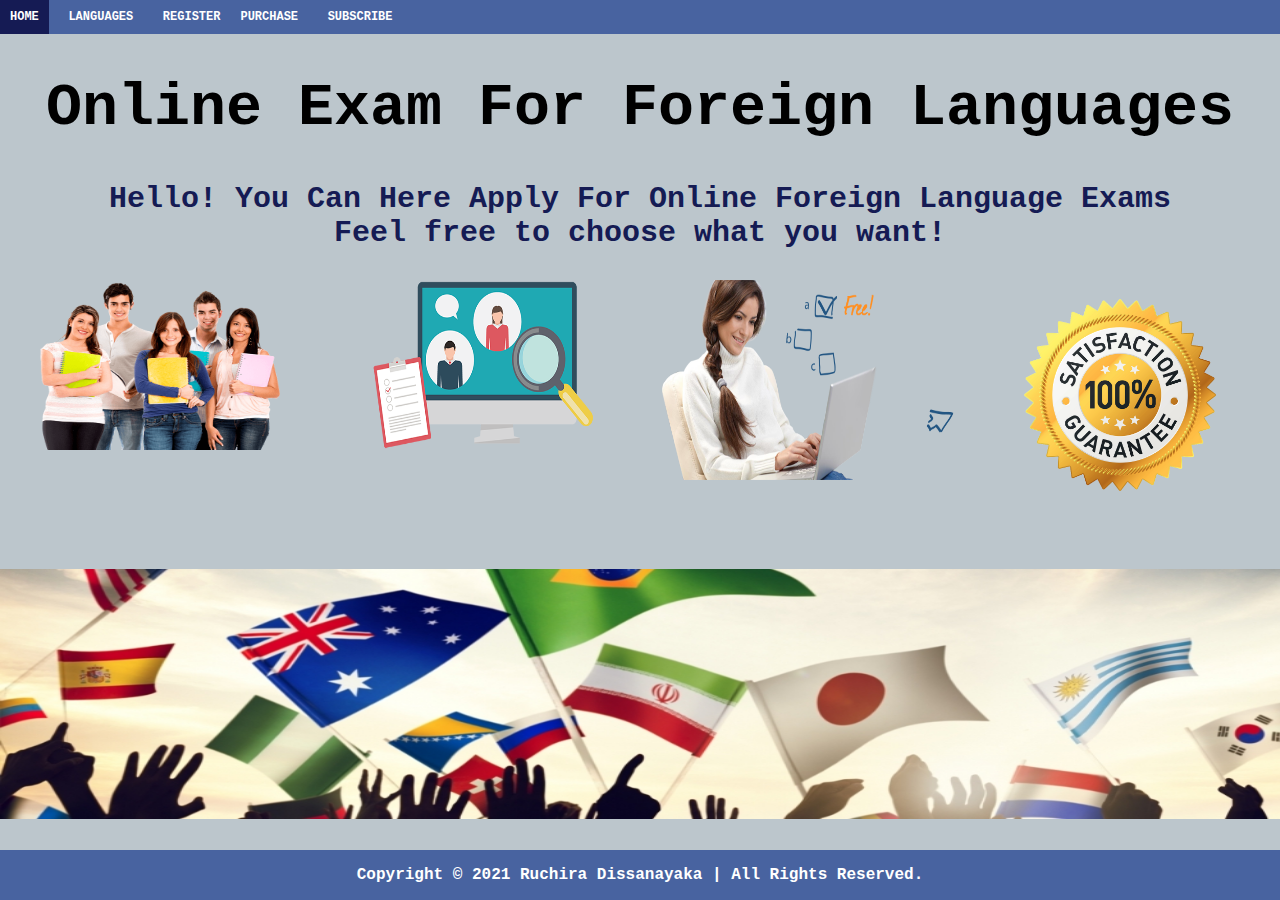
<file: index.html>
<!DOCTYPE html>
<html lang="en">

<head>
    <meta charset="UTF-8">
    <meta http-equiv="X-UA-Compatible" content="IE=edge">
    <meta name="viewport" content="width=device-width, initial-scale=1.0">
    <title>Home</title>
    <link rel="stylesheet" type="text/css" href="./css/index.css">
</head>

<body>
    <!-- Navigation Bar -->
    <nav>
        <ul>
            <li><a href="./index.html"   style="background-color:#151B54" >Home </a></li>
            <li><a href="./Languages.html" >Languages </a></li>
			<li><a href="./Application.html">Register</a><li>
			<li><a href="./Purchase.html"  >Purchase</a></li>
            <li><a href="./subscribe.html" >Subscribe</a></li>
        </ul>
    </nav>

    <!-- Header -->
    <div id="header">
        <h1>Online Exam For Foreign Languages</h1>
        <p style="color: #151B54;">
            Hello! You Can Here Apply For Online Foreign Language Exams
            <br>
            Feel free to choose what you want!
        </p>
    </div>

    <!-- Content -->
	<div id="content">
        <!-- <img src="./images/yd.png" height="625" width="270">
        <br><br><br> -->
        <div class="row">
            <div class="column"><img src="./images/HM.png"  width="240" height="170"></div>
            <div class="column"><img src="./images/HMD.png"  width="230" height="170"></div>
             <div class="column"><img src="./images/LG.png" width="100%" height="200"></div>
			 <div class="column"><img src="./images/GD.png"  width="230" height="230"></div>
			
            
          </div>
          <br><br><br>
		  <div class="row">
            <div class="column"><img src="./images/flags.jpeg"  width="1500" height="250"></div>
			</div>
    </div>
 

    <!-- Footer -->
    <div id="footer2">
        <p>Copyright © 2021 Ruchira Dissanayaka | All Rights Reserved.</p>
    </div>

</body>
</html>
</file>
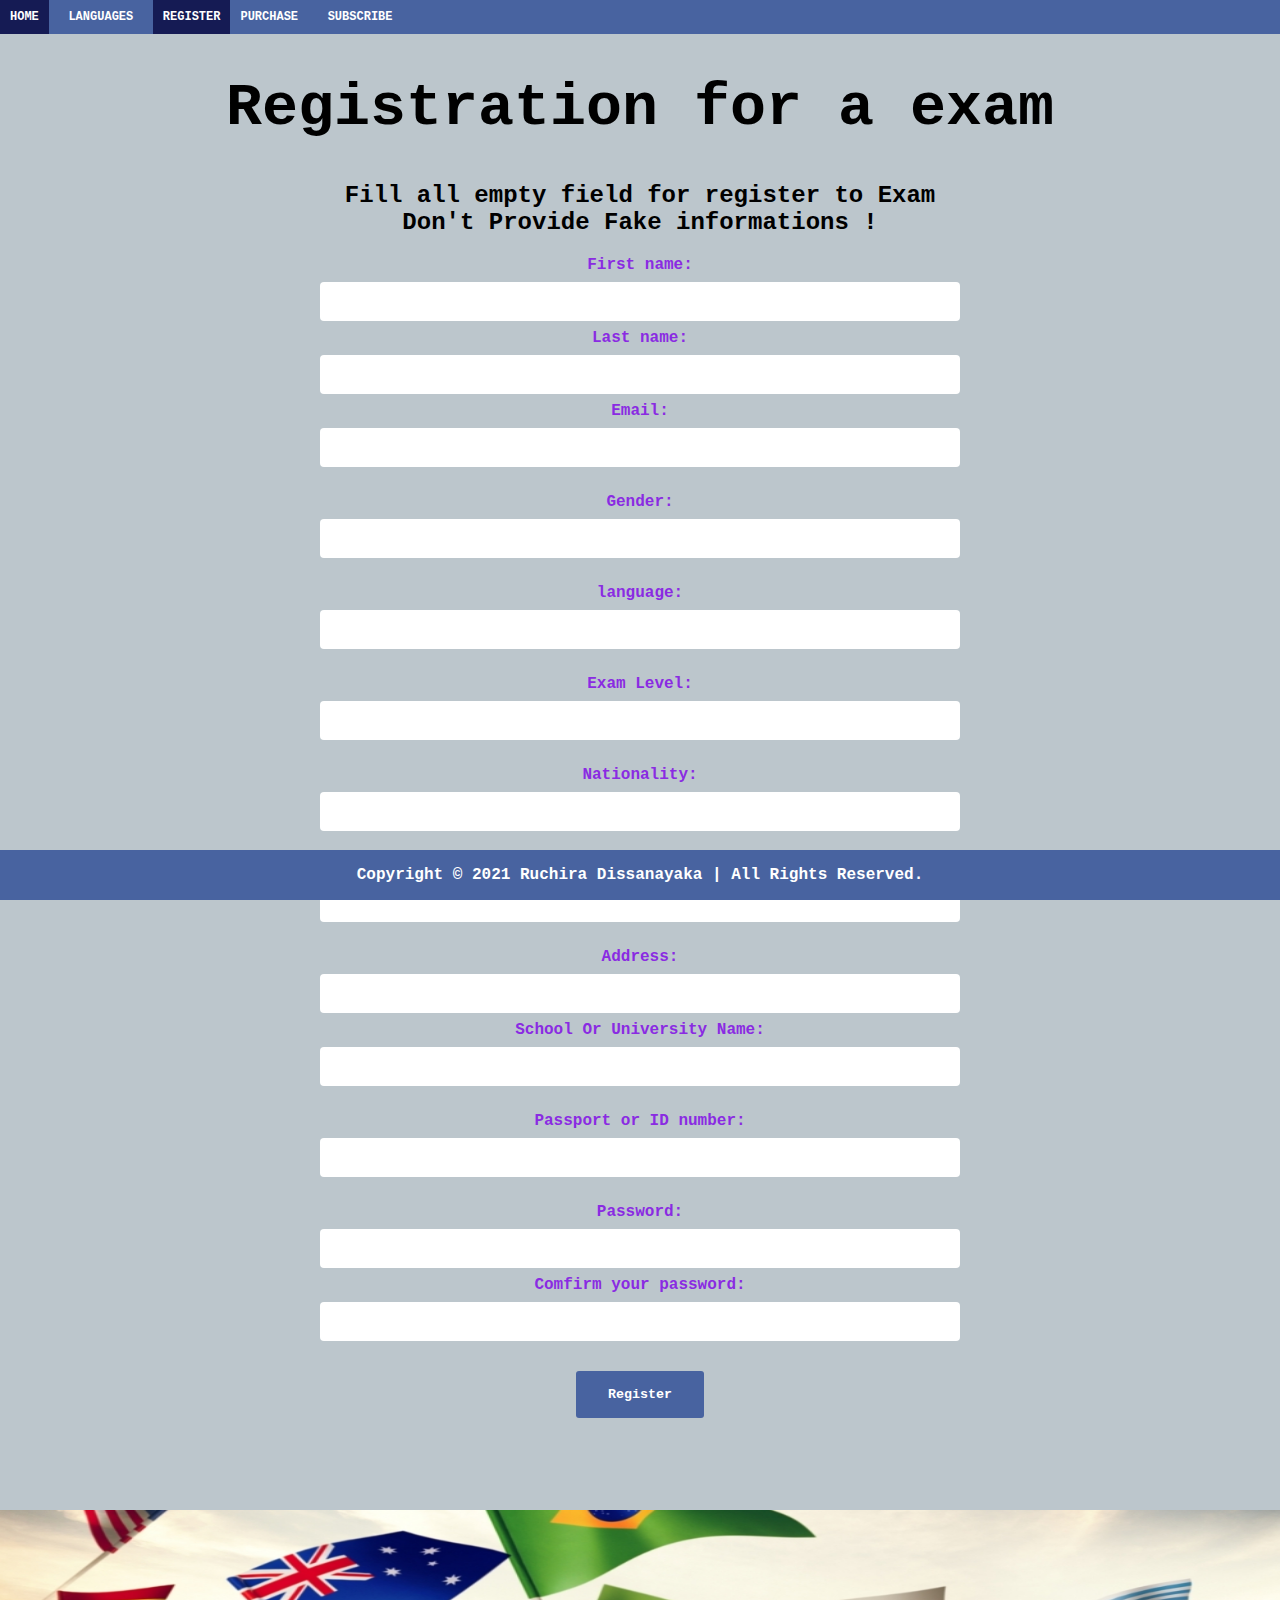
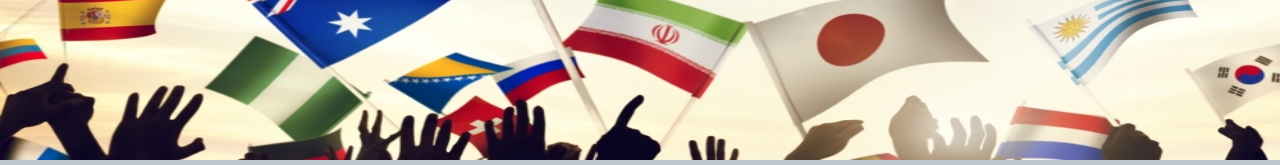
<file: Application.html>
<!DOCTYPE html>
<html lang="en">

<head>
    <meta charset="UTF-8">
    <meta http-equiv="X-UA-Compatible" content="IE=edge">
    <meta name="viewport" content="width=device-width, initial-scale=1.0">
    <title>Application</title>
    <link rel="stylesheet" type="text/css" href="./css/index.css">
	<script src="./js/script.js"></script>
</head>

<body>
    <!-- Navigation Bar -->
    <nav>
        <ul>
		    <li><a href="./index.html">Home </a></li>
            <li><a href="./Languages.html">Languages</a></li>
			<li><a href="./Application.html" style="background-color:#151B54">Register</a><li>
            <li><a href="./Purchase.html" >Purchase</a></li>
			
            <li><a href="./subscribe.html">Subscribe</a></li>
        </ul>
    </nav>
	
    <!-- Header -->
    <div id="header">
        <h1>Registration for a exam</h1>
    </div>

    <!-- Content -->
    <div id="content">
        <h2>Fill all empty field for register to Exam<br>
            Don't Provide Fake informations !</h2>
			
        
		<form name="subscribeForm" onsubmit="return validateForm()">
		
            <label for="fname">First name:</label><br>
            <input type="text" id="fname" name="fname"><br>

            <label for="lname">Last name:</label><br>
            <input type="text" id="lname" name="lname"><br>

            <label for="email">Email:</label><br>
            <input type="email" id="email" name="email"><br><br>
			
			<label for="Gender">Gender:</label><br>
            <input type="text" id="Gender" name="Gender"><br><br>
			
			<label for="language">language:</label><br>
            <input type="text" id="language" name="language"><br><br>
			
			<label for="Exam Level">Exam Level:</label><br>
            <input type="text" id="Exam Level" name="Exam Level"><br><br>
			
			<label for="Nationality">Nationality:</label><br>
            <input type="text" id="Nationality" name="Nationality"><br><br>
			
			<label for="Phone Number">Phone Number:</label><br>
            <input type="text" id="Phone Number" name="Phone Number"><br><br>
			
			<label for="Address">Address:</label><br>
            <input type="text" id="Address" name="Address"><br>
			
			<label for="School Or University Name">School Or University Name:</label><br>
            <input type="text" id="School Or University Name" name="School Or University Name"><br><br>
			
		    <label for="Passport or ID number">Passport or ID number:</label><br>
            <input type="text" id="Passport or ID number" name="Passport or ID number"><br><br>
			
			<label for="Password">Password:</label><br>
            <input type="text" id="Password" name="Password"><br>

            <label for="Comfirm your password">Comfirm your password:</label><br>
            <input type="text" id="Comfirm your password" name="Comfirm your password"><br><br>

            <div id="Register">
			<form>
                <button type="button" onclick="validateForm1()">Register</button>
		<p id="result1"> </p>
		</form>
		</div>
			
			
        </form>
        
        <br/><br/><br/><br/>
		<div class="row">
            <div class="column"><img src="./images/flags.jpeg"  width="1500" height="250"></div>
			</div>
    </div>

    <!-- Footer -->
    <div id="footer2">
        <p>Copyright © 2021 Ruchira Dissanayaka | All Rights Reserved.</p>
    </div>

</body>
</html>
</file>
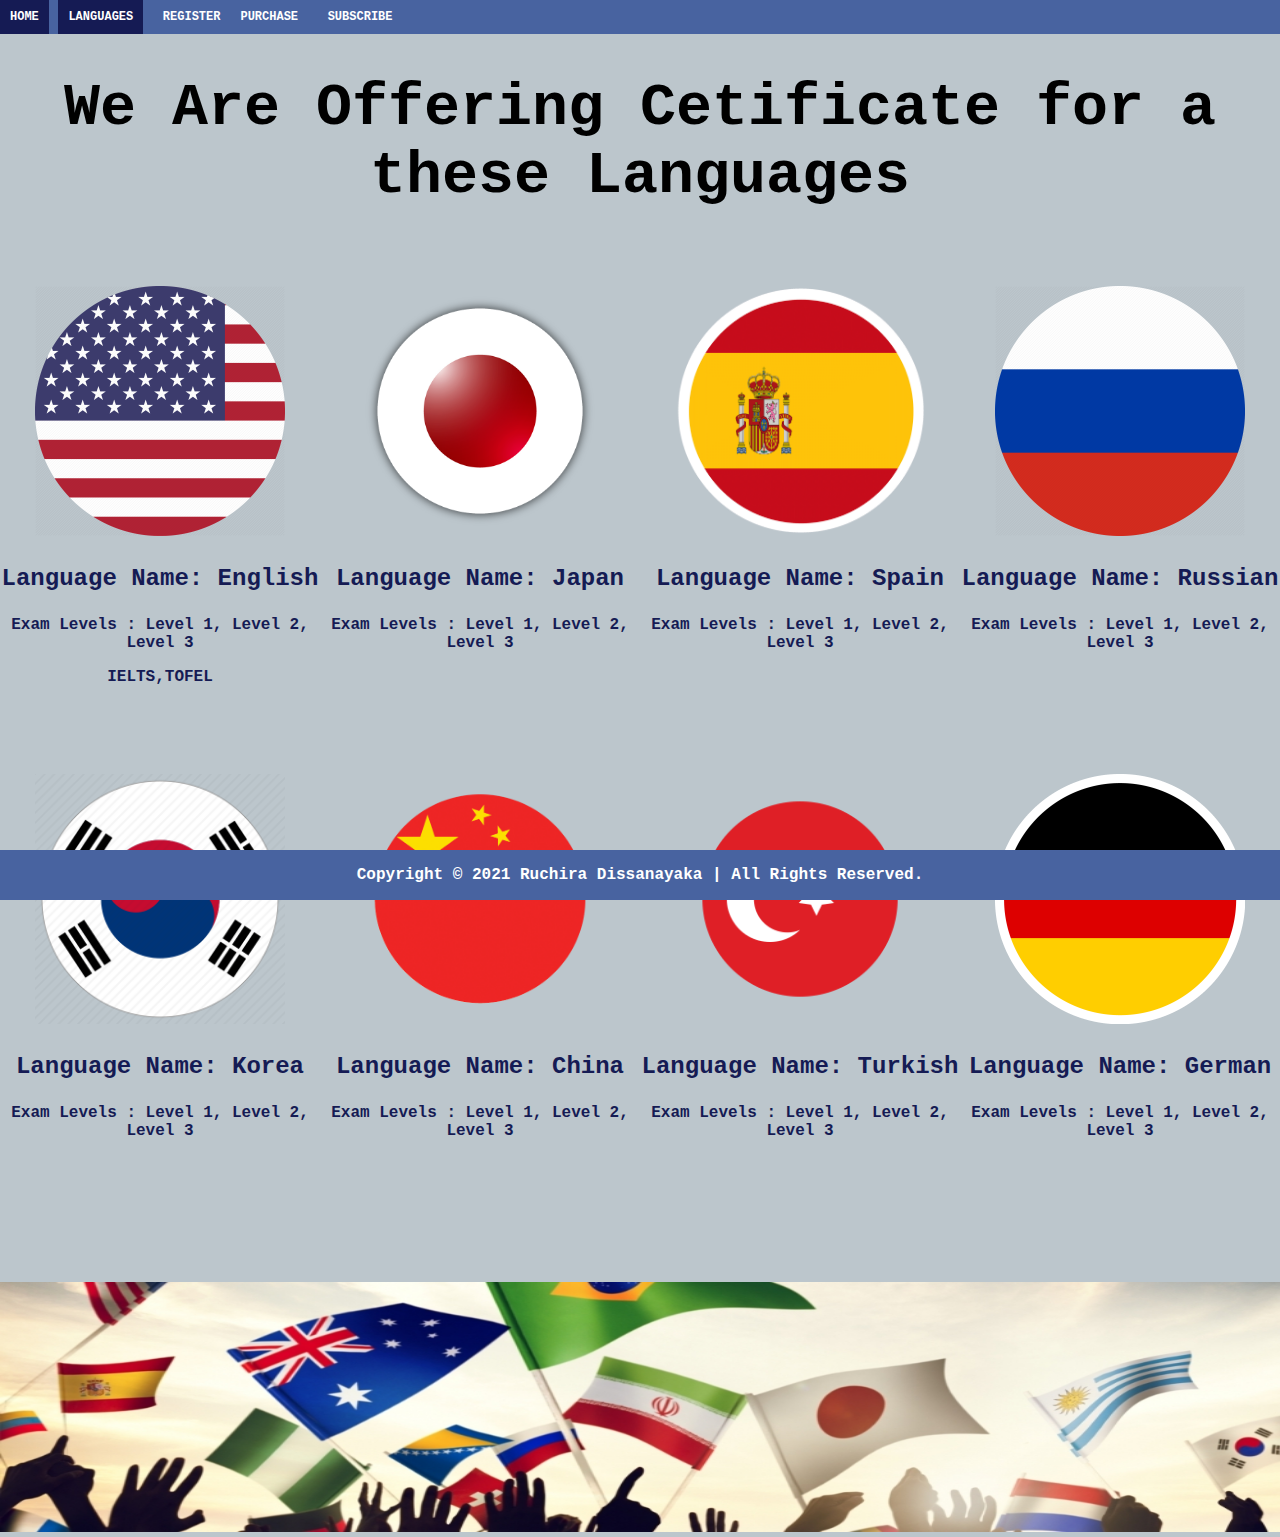
<file: Languages.html>
<!DOCTYPE html>
<html lang="en">

<head>
    <meta charset="UTF-8">
    <meta http-equiv="X-UA-Compatible" content="IE=edge">
    <meta name="viewport" content="width=device-width, initial-scale=1.0">
    <title>Languages</title>
    <link rel="stylesheet" type="text/css" href="./css/index.css">
</head>

<body>
    <!-- Navigation Bar -->
    <nav>
        <ul>
            <li><a href="./index.html">Home </a></li>
            <li><a href="./Languages.html" style="background-color:#151B54">Languages </a></li>
			<li><a href="./Application.html">Register</a><li>
			<li><a href="./Purchase.html">Purchase</a></li>
            <li><a href="./subscribe.html">Subscribe</a></li>
        </ul>
    </nav>

    <!-- Header -->
    <div id="header">
        <h1>We Are Offering Cetificate for a these Languages</h1>
    </div>

    <!-- Content -->
    <div id="content">

        <!--  -->
        

        <br><br>
        <div class="row">
            <div class="column">
                <img src="./images/MH1.png" alt="Iocn" height="250" width="250">
            </div>
            <div class="column">
                <img src="./images/MJ1.png" alt="Icon" height="250" width="250">
            </div>
            <div class="column">
                <img src="./images/MS1.png" alt="IconS" height="250" width="250">
            </div>
            <div class="column">
                <img src="./images/MT1.png" alt="Icon" height="250" width="250">
            </div>
        </div>

        <div class="row">
            <div class="column">
			  
                <h2><p>Language Name: English</p></h2>
                <p>Exam Levels : Level 1, Level 2, Level 3</p>
				<p>IELTS,TOFEL</p>
                
            </div>
            <div class="column">
			  
                <h2><p>Language Name: Japan</p></h2>
                <p>Exam Levels : Level 1, Level 2, Level 3</p>
                
            </div>
           <div class="column">
			  
                <h2><p>Language Name: Spain</p></h2>
                <p>Exam Levels : Level 1, Level 2, Level 3</p>
                
            </div>
            <div class="column">
			  
                <h2><p>Language Name: Russian</p></h2>
                <p>Exam Levels : Level 1, Level 2, Level 3</p>
                
            </div>
        </div>

        <br><br>
        
        <br><br>
        <div class="row">
            <div class="column"><img src="./images/WB1.png" alt="T-shirt" height="250" width="250"></div>
            <div class="column"><img src="./images/WCD1.png" alt="T-shirt" height="250" width="250"></div>
            <div class="column"><img src="./images/WPD1.png" alt="T-shirt" height="250" width="250"></div>
            <div class="column"><img src="./images/WS1.png" alt="T-shirt" height="250" width="250"></div>
        </div>

        <div class="row">
            <div class="column">
			  
                <h2><p>Language Name: Korea</p></h2>
                <p>Exam Levels : Level 1, Level 2, Level 3</p>
                
            </div>
            <div class="column">
			  
                <h2><p>Language Name: China</p></h2>
                <p>Exam Levels : Level 1, Level 2, Level 3</p>
                
            </div>
            <div class="column">
			  
                <h2><p>Language Name: Turkish</p></h2>
                <p>Exam Levels : Level 1, Level 2, Level 3</p>
                
            </div>
            <div class="column">
			  
                <h2><p>Language Name: German</p></h2>
                <p>Exam Levels : Level 1, Level 2, Level 3</p>
                
            </div>
        </div>

        <br><br>
        
        <!--  -->
		<br><br><br><br><br>
        <div class="row">
            <div class="column"><img src="./images/flags.jpeg"  width="1500" height="250"></div>
			</div>		
    </div>

    <!-- Footer -->
    <div id="footer2">
        <p>Copyright © 2021 Ruchira Dissanayaka | All Rights Reserved.</p>
    </div>

</body>
</html>
</file>
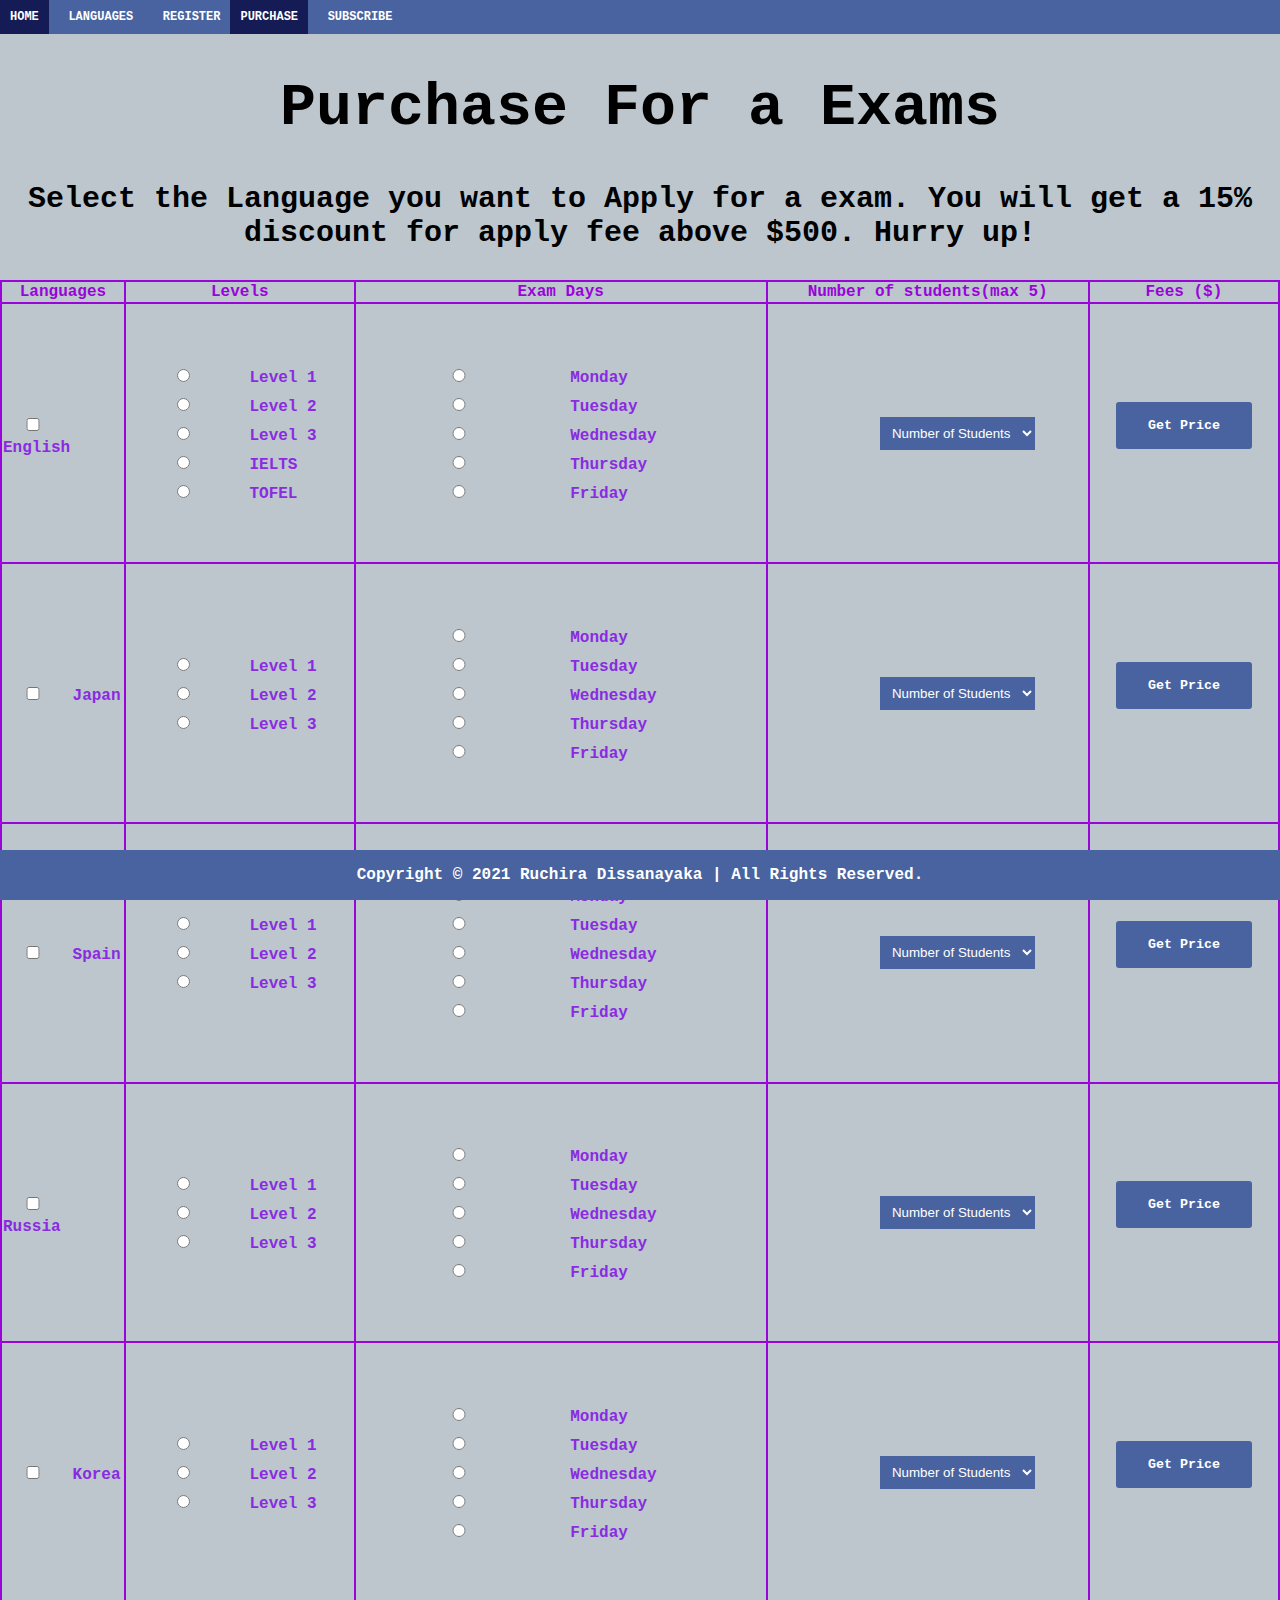
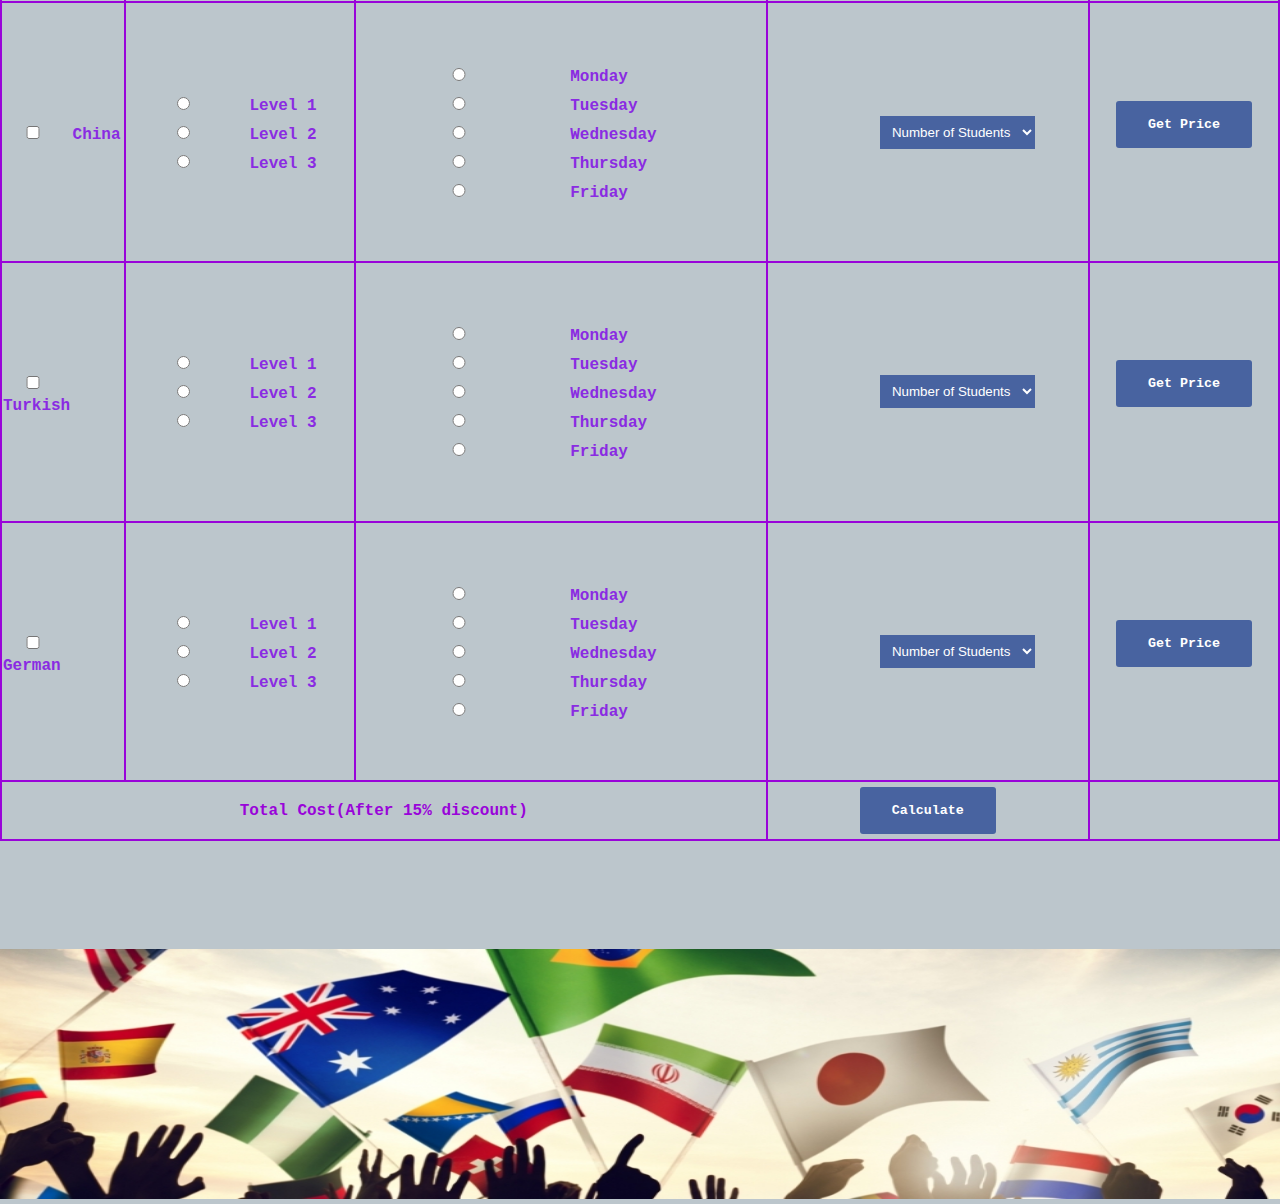
<file: Purchase.html>
<!DOCTYPE html>
<html lang="en">

<head>
    <meta charset="UTF-8">
    <meta http-equiv="X-UA-Compatible" content="IE=edge">
    <meta name="viewport" content="width=device-width, initial-scale=1.0">
    <title>Purchase</title>
    <link rel="stylesheet" type="text/css" href="./css/index.css">
	<script src="./js/script.js"></script>
</head>

<body>
    <!-- Navigation Bar -->
    <nav>
        <ul>
            <li><a href="./index.html">Home </a></li>
            <li><a href="./Languages.html">Languages </a></li>
			<li><a href="./Application.html">Register</a><li>
			<li><a href="./Purchase.html"  style="background-color:#151B54">Purchase</a></li>
            <li><a href="./subscribe.html">Subscribe</a></li>
        </ul>
    </nav>

    <!-- Header -->
    <div id="header">
        <h1>Purchase For a Exams</h1>
        <p>Select the Language you want to Apply for a exam. You will get a 15% discount for apply fee above $500. Hurry up!</p>
		
    </div>

    <!-- Content -->
    <div id="content">
        <table style="width:100%">
            <!--  -->
            <tr>
              <th>Languages</th>
              <th>Levels</th>
              <th>Exam Days</th>
			  <th>Number of students(max 5)</th>
              <th>Fees ($)</th>
            </tr>

            <tr>
           
            <!-- Language -->
            <td>
                <label class="container">
                    <input type="checkbox">
                    <span class="checkmark"></span>
                    English
                </label>
            </td>

            <!-- Levels -->
            <!-- Level 1,Level 2, Level 3, IELTS, TOFEL -->
            <td>
                <input type="radio" id="xxl" name="size" value="Level 1">
                <label for="xxl">Level 1</label><br>

                <input type="radio" id="xl" name="size" value="Level 2">
                <label for="xl">Level 2</label><br>

                <input type="radio" id="l" name="size" value="Level 3">
                <label for="l">Level 3</label>

                <input type="radio" id="m" name="size" value="IELTS">
                <label for="m">IELTS</label><br>

                <input type="radio" id="s" name="size" value="TOFEL">
                <label for="s">TOFEL</label><br>
            </td>

            <!-- Days -->
            <td><input type="radio" id="black" name="colour" value="Monday">
                <label for="black">Monday</label><br>

                <input type="radio" id="white" name="colour" value="Tuesday">
                <label for="white">Tuesday</label><br>

                <input type="radio" id="gray" name="colour" value="Wednesday">
                <label for="gray">Wednesday</label>

                <input type="radio" id="red" name="colour" value="Thursday">
                <label for="red">Thursday</label>

                <input type="radio" id="blue" name="colour" value="Friday">
                <label for="blue">Friday</label>
            </td>
            
            <!-- Number of Students -->
            <td>
				<div class="dropdown">
                    <!-- <div class="dropdown-content"> -->
                 <form name="myForm">
	<select id="SelectOptions" class="dropbtn">
  <option>Number of Students</option>
  <option>1</option>
  <option>2</option>
  <option>3</option>
  <option>4</option>
  <option>5</option>
	</select>
		</form>
		</div>
        
            </td>

            <!-- Cost -->
            <td>
		 <div id="cost_t">
			<form>
                <button type="button" onclick="priceFunction()">Get Price</button>
		<p id="result"> </p>
		</form>
		</div>
            </td>

            </tr>
            <!--  -->
<!-- Language -->
            <td>
                <label class="container">
                    <input type="checkbox">
                    <span class="checkmark"></span>
                    Japan
                </label>
            </td>

            <!-- Levels -->
            <!-- Level 1,Level 2, Level 3 -->
            <td>
                <input type="radio" id="xxl" name="size" value="Level 1">
                <label for="xxl">Level 1</label><br>

                <input type="radio" id="xl" name="size" value="Level 2">
                <label for="xl">Level 2</label><br>

                <input type="radio" id="l" name="size" value="Level 3">
                <label for="l">Level 3</label>

            </td>

            <!-- Days -->
            <td><input type="radio" id="black" name="colour" value="Monday">
                <label for="black">Monday</label><br>

                <input type="radio" id="white" name="colour" value="Tuesday">
                <label for="white">Tuesday</label><br>

                <input type="radio" id="gray" name="colour" value="Wednesday">
                <label for="gray">Wednesday</label>

                <input type="radio" id="red" name="colour" value="Thursday">
                <label for="red">Thursday</label>

                <input type="radio" id="blue" name="colour" value="Friday">
                <label for="blue">Friday</label>
            </td>
            
            <!-- Number of Students -->
            <td>
				<div class="dropdown">
                    <!-- <div class="dropdown-content"> -->
                 <form name="myForm">
	<select id="SelectOptions2" class="dropbtn">
  <option>Number of Students</option>
  <option>1</option>
  <option>2</option>
  <option>3</option>
  <option>4</option>
  <option>5</option>
	</select>
		</form>
		</div>
        
            </td>

            <!-- Cost -->
            <td>
		 <div id="cost_t">
			<form>
                <button type="button" onclick="priceFunction2()">Get Price</button>
		<p id="result2"> </p>
		</form>
		</div>
            </td>

            </tr>
            <!--  -->
			
			<!-- Language -->
            <td>
                <label class="container">
                    <input type="checkbox">
                    <span class="checkmark"></span>
                    Spain
                </label>
            </td>

            <!-- Levels -->
            <!-- Level 1,Level 2, Level 3 -->
            <td>
                <input type="radio" id="xxl" name="size" value="Level 1">
                <label for="xxl">Level 1</label><br>

                <input type="radio" id="xl" name="size" value="Level 2">
                <label for="xl">Level 2</label><br>

                <input type="radio" id="l" name="size" value="Level 3">
                <label for="l">Level 3</label>

            </td>

            <!-- Days -->
            <td><input type="radio" id="black" name="colour" value="Monday">
                <label for="black">Monday</label><br>

                <input type="radio" id="white" name="colour" value="Tuesday">
                <label for="white">Tuesday</label><br>

                <input type="radio" id="gray" name="colour" value="Wednesday">
                <label for="gray">Wednesday</label>

                <input type="radio" id="red" name="colour" value="Thursday">
                <label for="red">Thursday</label>

                <input type="radio" id="blue" name="colour" value="Friday">
                <label for="blue">Friday</label>
            </td>
            
            <!-- Number of Students -->
            <td>
				<div class="dropdown">
                    <!-- <div class="dropdown-content"> -->
                 <form name="myForm">
	<select id="SelectOptions3" class="dropbtn">
  <option>Number of Students</option>
  <option>1</option>
  <option>2</option>
  <option>3</option>
  <option>4</option>
  <option>5</option>
	</select>
		</form>
		</div>
        
            </td>

            <!-- Cost -->
            <td>
		 <div id="cost_t">
			<form>
                <button type="button" onclick="priceFunction3()">Get Price</button>
		<p id="result3"> </p>
		</form>
		</div>
            </td>

            </tr>
            <!--  -->
			
			<!-- Language -->
            <td>
                <label class="container">
                    <input type="checkbox">
                    <span class="checkmark"></span>
                    Russia
                </label>
            </td>

            <!-- Levels -->
            <!-- Level 1,Level 2, Level 3 -->
            <td>
                <input type="radio" id="xxl" name="size" value="Level 1">
                <label for="xxl">Level 1</label><br>

                <input type="radio" id="xl" name="size" value="Level 2">
                <label for="xl">Level 2</label><br>

                <input type="radio" id="l" name="size" value="Level 3">
                <label for="l">Level 3</label>

            </td>

            <!-- Days -->
            <td><input type="radio" id="black" name="colour" value="Monday">
                <label for="black">Monday</label><br>

                <input type="radio" id="white" name="colour" value="Tuesday">
                <label for="white">Tuesday</label><br>

                <input type="radio" id="gray" name="colour" value="Wednesday">
                <label for="gray">Wednesday</label>

                <input type="radio" id="red" name="colour" value="Thursday">
                <label for="red">Thursday</label>

                <input type="radio" id="blue" name="colour" value="Friday">
                <label for="blue">Friday</label>
            </td>
            
            <!-- Number of Students -->
            <td>
				<div class="dropdown">
                    <!-- <div class="dropdown-content"> -->
                 <form name="myForm">
	<select id="SelectOptions4" class="dropbtn">
  <option>Number of Students</option>
  <option>1</option>
  <option>2</option>
  <option>3</option>
  <option>4</option>
  <option>5</option>
	</select>
		</form>
		</div>
        
            </td>

            <!-- Cost -->
            <td>
		 <div id="cost_t">
			<form>
                <button type="button" onclick="priceFunction4()">Get Price</button>
		<p id="result4"> </p>
		</form>
		</div>
            </td>

            </tr>
            <!--  -->
			
			<!-- Language -->
            <td>
                <label class="container">
                    <input type="checkbox">
                    <span class="checkmark"></span>
                    Korea
                </label>
            </td>

            <!-- Levels -->
            <!-- Level 1,Level 2, Level 3 -->
            <td>
                <input type="radio" id="xxl" name="size" value="Level 1">
                <label for="xxl">Level 1</label><br>

                <input type="radio" id="xl" name="size" value="Level 2">
                <label for="xl">Level 2</label><br>

                <input type="radio" id="l" name="size" value="Level 3">
                <label for="l">Level 3</label>

            </td>

            <!-- Days -->
            <td><input type="radio" id="black" name="colour" value="Monday">
                <label for="black">Monday</label><br>

                <input type="radio" id="white" name="colour" value="Tuesday">
                <label for="white">Tuesday</label><br>

                <input type="radio" id="gray" name="colour" value="Wednesday">
                <label for="gray">Wednesday</label>

                <input type="radio" id="red" name="colour" value="Thursday">
                <label for="red">Thursday</label>

                <input type="radio" id="blue" name="colour" value="Friday">
                <label for="blue">Friday</label>
            </td>
            
            <!-- Number of Students -->
            <td>
				<div class="dropdown">
                    <!-- <div class="dropdown-content"> -->
                 <form name="myForm">
	<select id="SelectOptions5" class="dropbtn">
  <option>Number of Students</option>
  <option>1</option>
  <option>2</option>
  <option>3</option>
  <option>4</option>
  <option>5</option>
	</select>
		</form>
		</div>
        
            </td>

            <!-- Cost -->
            <td>
		 <div id="cost_t">
			<form>
                <button type="button" onclick="priceFunction5()">Get Price</button>
		<p id="result5"> </p>
		</form>
		</div>
            </td>

            </tr>
            <!--  -->
			
			<!-- Language -->
            <td>
                <label class="container">
                    <input type="checkbox">
                    <span class="checkmark"></span>
                    China
                </label>
            </td>

            <!-- Levels -->
            <!-- Level 1,Level 2, Level 3 -->
            <td>
                <input type="radio" id="xxl" name="size" value="Level 1">
                <label for="xxl">Level 1</label><br>

                <input type="radio" id="xl" name="size" value="Level 2">
                <label for="xl">Level 2</label><br>

                <input type="radio" id="l" name="size" value="Level 3">
                <label for="l">Level 3</label>

            </td>

            <!-- Days -->
            <td><input type="radio" id="black" name="colour" value="Monday">
                <label for="black">Monday</label><br>

                <input type="radio" id="white" name="colour" value="Tuesday">
                <label for="white">Tuesday</label><br>

                <input type="radio" id="gray" name="colour" value="Wednesday">
                <label for="gray">Wednesday</label>

                <input type="radio" id="red" name="colour" value="Thursday">
                <label for="red">Thursday</label>

                <input type="radio" id="blue" name="colour" value="Friday">
                <label for="blue">Friday</label>
            </td>
            
            <!-- Number of Students -->
            <td>
				<div class="dropdown">
                    <!-- <div class="dropdown-content"> -->
                 <form name="myForm">
	<select id="SelectOptions6" class="dropbtn">
  <option>Number of Students</option>
  <option>1</option>
  <option>2</option>
  <option>3</option>
  <option>4</option>
  <option>5</option>
	</select>
		</form>
		</div>
        
            </td>

            <!-- Cost -->
            <td>
		 <div id="cost_t">
			<form>
                <button type="button" onclick="priceFunction6()">Get Price</button>
		<p id="result6"> </p>
		</form>
		</div>
            </td>

            </tr>
            <!--  -->
			
			<!-- Language -->
            <td>
                <label class="container">
                    <input type="checkbox">
                    <span class="checkmark"></span>
                   Turkish
                </label>
            </td>

            <!-- Levels -->
            <!-- Level 1,Level 2, Level 3 -->
            <td>
                <input type="radio" id="xxl" name="size" value="Level 1">
                <label for="xxl">Level 1</label><br>

                <input type="radio" id="xl" name="size" value="Level 2">
                <label for="xl">Level 2</label><br>

                <input type="radio" id="l" name="size" value="Level 3">
                <label for="l">Level 3</label>

            </td>

            <!-- Days -->
            <td><input type="radio" id="black" name="colour" value="Monday">
                <label for="black">Monday</label><br>

                <input type="radio" id="white" name="colour" value="Tuesday">
                <label for="white">Tuesday</label><br>

                <input type="radio" id="gray" name="colour" value="Wednesday">
                <label for="gray">Wednesday</label>

                <input type="radio" id="red" name="colour" value="Thursday">
                <label for="red">Thursday</label>

                <input type="radio" id="blue" name="colour" value="Friday">
                <label for="blue">Friday</label>
            </td>
            
            <!-- Number of Students -->
            <td>
				<div class="dropdown">
                    <!-- <div class="dropdown-content"> -->
                 <form name="myForm">
	<select id="SelectOptions7" class="dropbtn">
  <option>Number of Students</option>
  <option>1</option>
  <option>2</option>
  <option>3</option>
  <option>4</option>
  <option>5</option>
	</select>
		</form>
		</div>
        
            </td>

            <!-- Cost -->
            <td>
		 <div id="cost_t">
			<form>
                <button type="button" onclick="priceFunction7()">Get Price</button>
		<p id="result7"> </p>
		</form>
		</div>
            </td>

            </tr>
            <!--  -->
			
			<!-- Language -->
            <td>
                <label class="container">
                    <input type="checkbox">
                    <span class="checkmark"></span>
                    German
                </label>
            </td>

            <!-- Levels -->
            <!-- Level 1,Level 2, Level 3 -->
            <td>
                <input type="radio" id="xxl" name="size" value="Level 1">
                <label for="xxl">Level 1</label><br>

                <input type="radio" id="xl" name="size" value="Level 2">
                <label for="xl">Level 2</label><br>

                <input type="radio" id="l" name="size" value="Level 3">
                <label for="l">Level 3</label>

            </td>

            <!-- Days -->
            <td><input type="radio" id="black" name="colour" value="Monday">
                <label for="black">Monday</label><br>

                <input type="radio" id="white" name="colour" value="Tuesday">
                <label for="white">Tuesday</label><br>

                <input type="radio" id="gray" name="colour" value="Wednesday">
                <label for="gray">Wednesday</label>

                <input type="radio" id="red" name="colour" value="Thursday">
                <label for="red">Thursday</label>

                <input type="radio" id="blue" name="colour" value="Friday">
                <label for="blue">Friday</label>
            </td>
            
            <!-- Number of Students -->
            <td>
				<div class="dropdown">
                    <!-- <div class="dropdown-content"> -->
                 <form name="myForm">
	<select id="SelectOptions8" class="dropbtn">
  <option>Number of Students</option>
  <option>1</option>
  <option>2</option>
  <option>3</option>
  <option>4</option>
  <option>5</option>
	</select>
		</form>
		</div>
        
            </td>

            <!-- Cost -->
            <td>
		 <div id="cost_t">
			<form>
                <button type="button" onclick="priceFunction8()">Get Price</button>
		<p id="result8"> </p>
		</form>
		</div>
            </td>

            </tr>
            <!--  -->
            
            <tr>
                <th colspan="3">Total Cost(After 15% discount)</th>
                <th><button type="button" onclick="Total()">Calculate</button></th>
                <th><p id="total"> </p></th>     
            </tr>
            
          </table>

          <br><br><br><br><br><br>
		  <div class="row">
            <div class="column"><img src="./images/flags.jpeg"  width="1500" height="250"></div>
			</div>
    </div>

    <!-- Footer -->
    <div id="footer2">
        <p>Copyright © 2021 Ruchira Dissanayaka | All Rights Reserved.</p>
    </div>

</body>
</html>
</file>
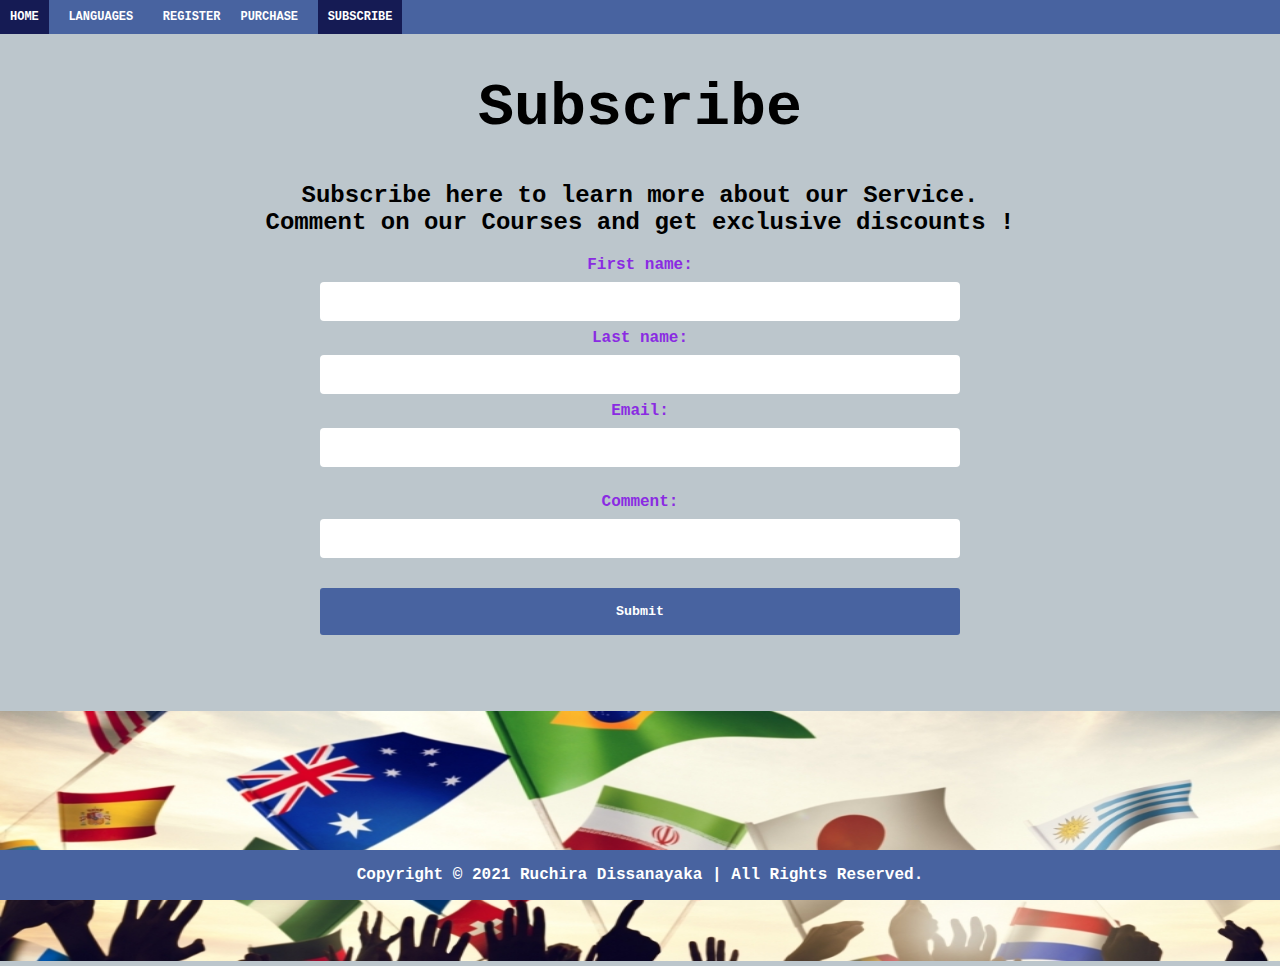
<file: Subscribe.html>
<!DOCTYPE html>
<html lang="en">

<head>
    <meta charset="UTF-8">
    <meta http-equiv="X-UA-Compatible" content="IE=edge">
    <meta name="viewport" content="width=device-width, initial-scale=1.0">
    <title>Subscribe</title>
    <link rel="stylesheet" type="text/css" href="./css/index.css">
	<script src="./js/script.js"></script>
</head>

<body>
    <!-- Navigation Bar -->
    <nav>
        <ul>
		    <li><a href="./index.html">Home </a></li>
            <li><a href="./Languages.html"  >Languages</a></li>
			<li><a href="./Application.html">Register</a><li>
            <li><a href="./Purchase.html" >Purchase</a></li>
			
            <li><a href="./subscribe.html" style="background-color:#151B54">Subscribe</a></li>
        </ul>
    </nav>
	
    <!-- Header -->
    <div id="header">
        <h1>Subscribe</h1>
    </div>

    <!-- Content -->
    <div id="content">
        <h2>Subscribe here to learn more about our Service.<br>
            Comment on our Courses and get exclusive discounts !</h2>
    
        
		<form name="subscribeForm" onsubmit="return validateForm()">
		
            <label for="fname">First name:</label><br>
            <input type="text" id="fname" name="fname"><br>

            <label for="lname">Last name:</label><br>
            <input type="text" id="lname" name="lname"><br>

            <label for="email">Email:</label><br>
            <input type="email" id="email" name="email"><br><br>
			
			<label for="comment">Comment:</label><br>
            <input type="text" id="comment" name="comment"><br><br>

            <input type="submit" value="Submit">
			
			
        </form>
        
        <br/><br/><br/><br/>
		<div class="row">
            <div class="column"><img src="./images/flags.jpeg"  width="1500" height="250"></div>
			</div>
    </div>

    <!-- Footer -->
    <div id="footer2">
        <p>Copyright © 2021 Ruchira Dissanayaka | All Rights Reserved.</p>
    </div>

</body>
</html>
</file>
<file: css/index.css>
body{
	/* background  */
	background-repeat: no-repeat;
	background-size: cover;
	background-position: center;
	font-family:  Papyrus, Courier New, Lucida Console, 
	"Times New Roman", Times, Monaco, serif, Arial;
	margin: 0px;
	background-color:#BCC6CC;
	
}

/* Header */

#header{
	font-weight: bold;
	text-align: center;
    font-size: 30px;
	/* text-shadow: 2px 2px 5px #6699ff; */
}

/*  */

/* Navigation Bar */

ul{
	padding: 0px;
  	margin: 0px;
	vertical-align:top;
	list-style: none;
}

li{
	display: inline-block;
	text-transform: uppercase;
	color: white;
}

li a {
  display: block;
  color: white;
  text-align: center;
  padding: 10px 10px;
  text-decoration: none;
  font-size: 12px;
}

nav{
	background-color: #4863A0;
	font-weight: bold;
}

li a:hover {
  background-color: #151B54;
}

/*  */

/* Content */

#content{
	text-align: center;
	
}

#content label{
	color: blueviolet;
	font-weight: bold;
}

.column {
	float: left;
	width: 25%;
  }
  
  .row:after {
	content: "";
	display: table;
	clear: both;
  }

.column p{
	color: #151B54;
	font-weight: bold;
}



/* Form */
input {
	width: 50%;
	padding: 12px 20px;
  	margin: 8px 0;
  	box-sizing: border-box;
}

input[type=text],input[type=email]  {
	border: 6px #77BFC7;
	border-radius: 4px;
	font-family:  Papyrus, Courier New, Lucida Console, 
	"Times New Roman", Times, Monaco, serif, Arial;
}

input[type=submit], button{
	background-color: #4863A0;
	border: none;
	border-radius: 3px;
	color: white;
	padding: 16px 32px;
	text-decoration: none;
	margin: 4px 2px;
	cursor: pointer;
	font-family:  Papyrus, Courier New, Lucida Console, 
	"Times New Roman", Times, Monaco, serif, Arial;
	font-weight: bold;
}
/*  */

a{
    text-decoration: none;
    color: white;
}
.feature img{
	width : 70px
}

/*  */

/* Table */
table, th, td {
	border: 1px solid #9904D9;
	border-width: 2px;
	border-collapse: collapse;
	text-align: left;
	color: #9904D9;
	font-weight: bold;
  }

th{
	text-align: center;
}

td input[type="text"]{
	text-align: center;
	color: #9904D9;
	font-weight: bold;
}

#cost_t{
	text-align: center;
}


/* drop down */

.dropbtn {
	background-color: #4863A0;
	color: white;
	padding: 8px;
	border: none;
  }
  
  .dropdown {
	position: relative;
	display: inline-block;
	padding:35%;
  }
  
  .dropdown-content {
	display: none;
	position: absolute;
	background-color: #4863A0;
	box-shadow: 0px 8px 16px 0px black;
	min-width: 160px;
	z-index: 1;
  }
  
  .dropdown-content a {
	color: white;
	padding: 12px 16px;
	text-decoration: none;
	display: block;
  }
  
  .dropdown-content a:hover {background-color: #4863A0;}
  .dropdown:hover .dropdown-content {display: block;}
  .dropdown:hover .dropbtn {background-color: #4863A0;}

/* Footer styling */

#footer2{
    position: fixed;
    left: 0;
    bottom: 0;
    width: 100%;
    background-color: #4863A0;
    color: white;
    text-align: center;
	font-weight: bold;
}
</file>
